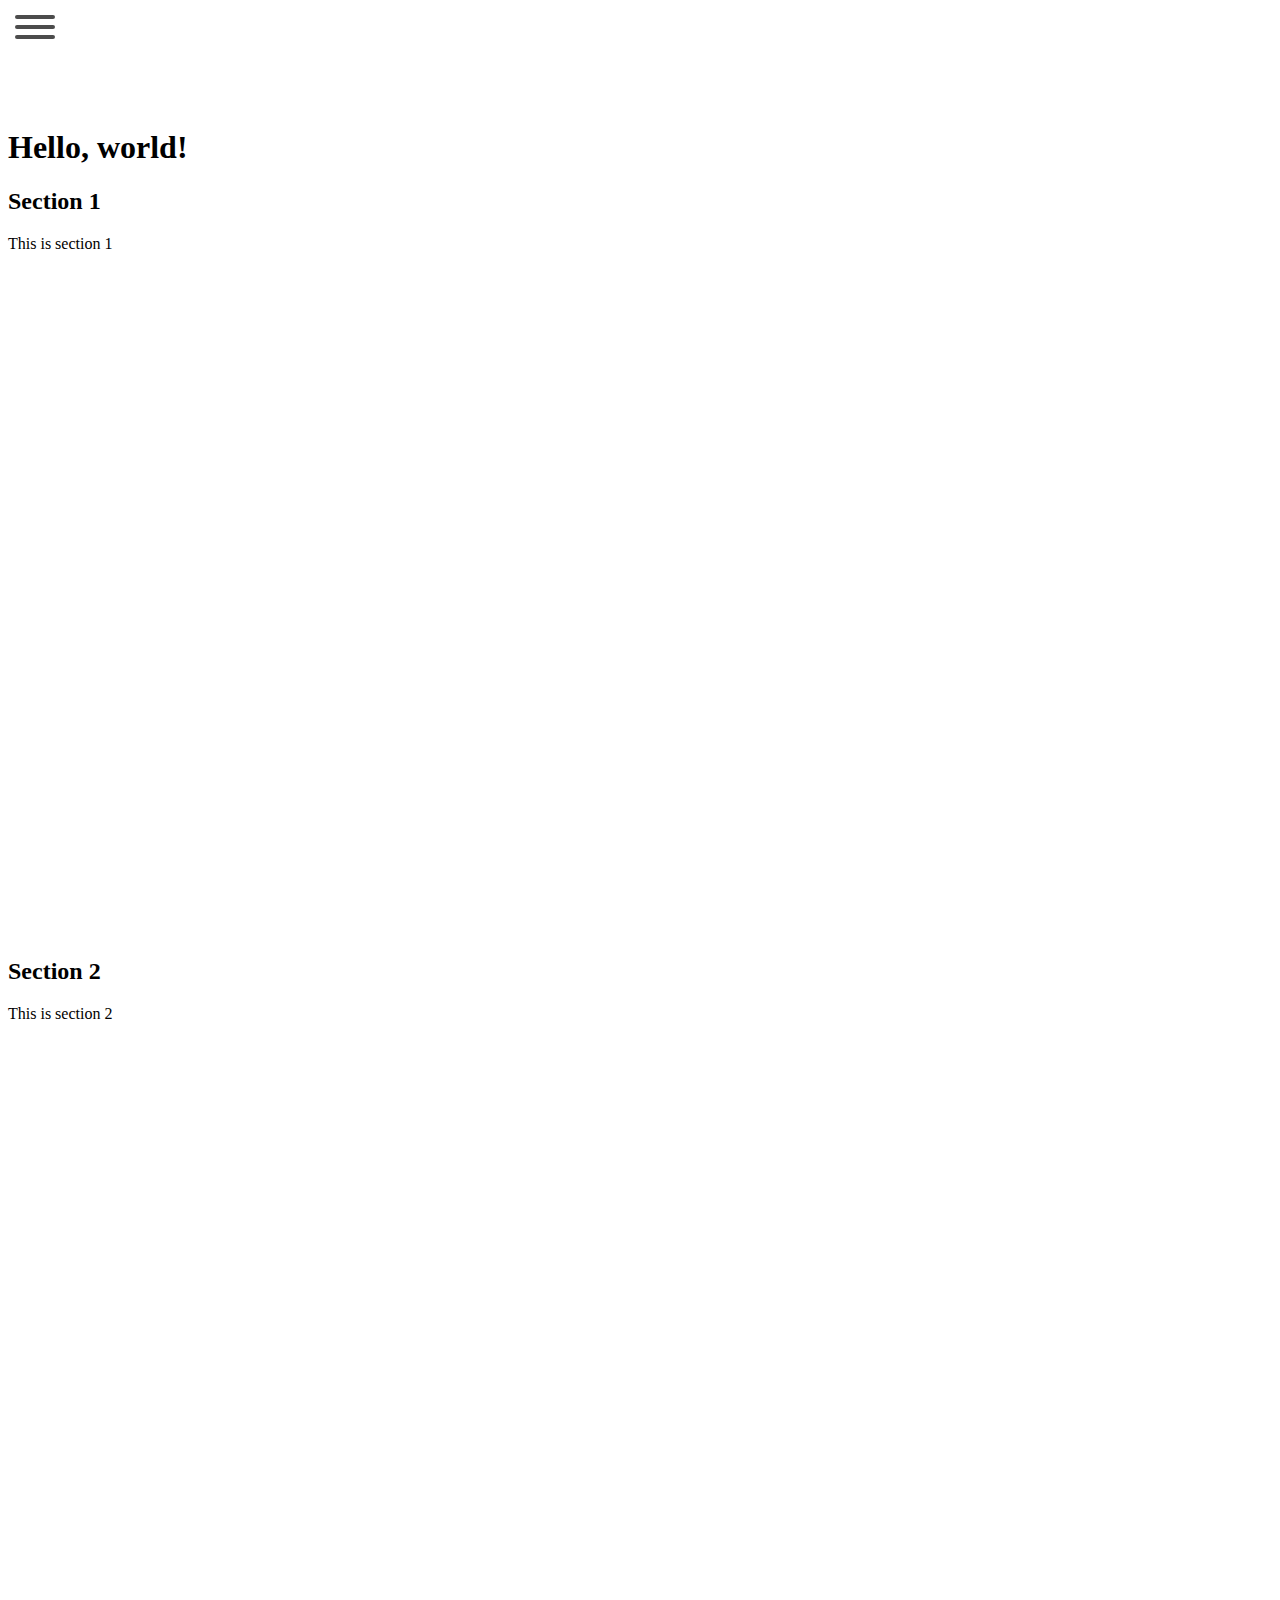
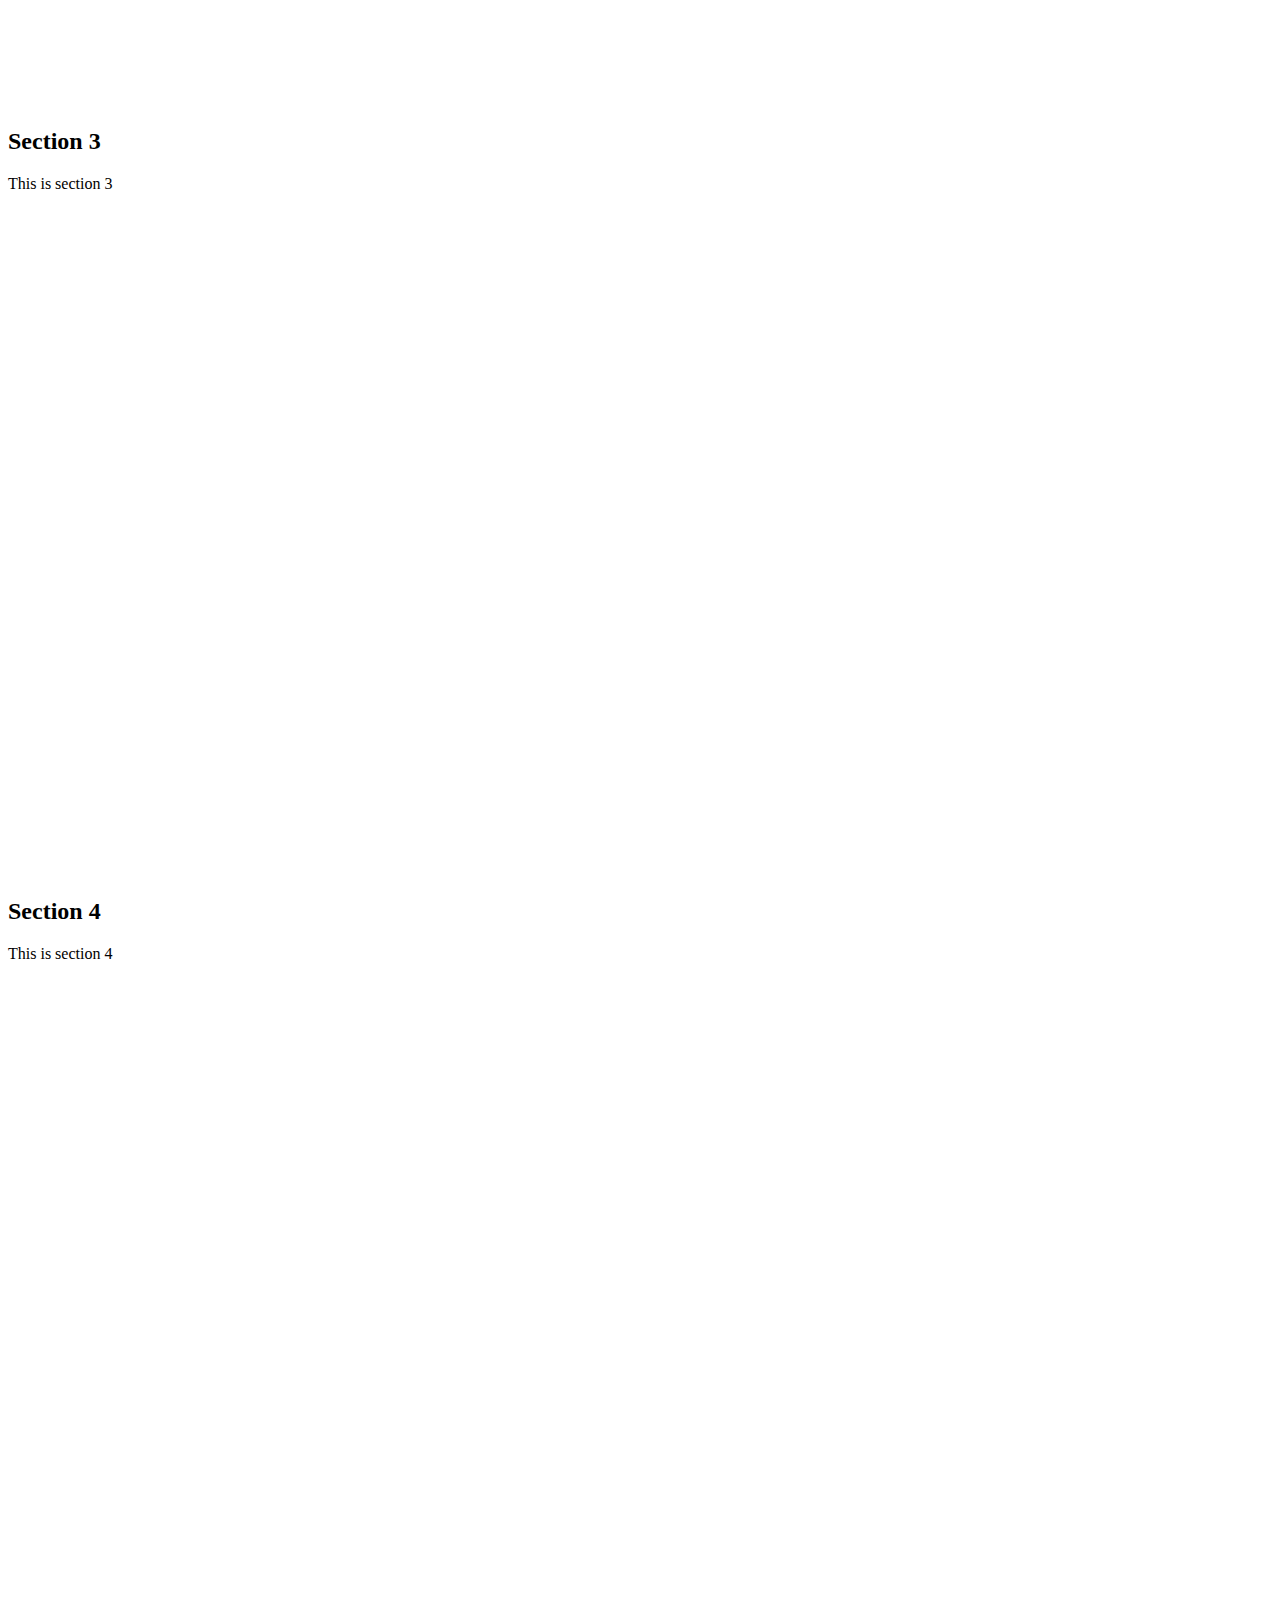
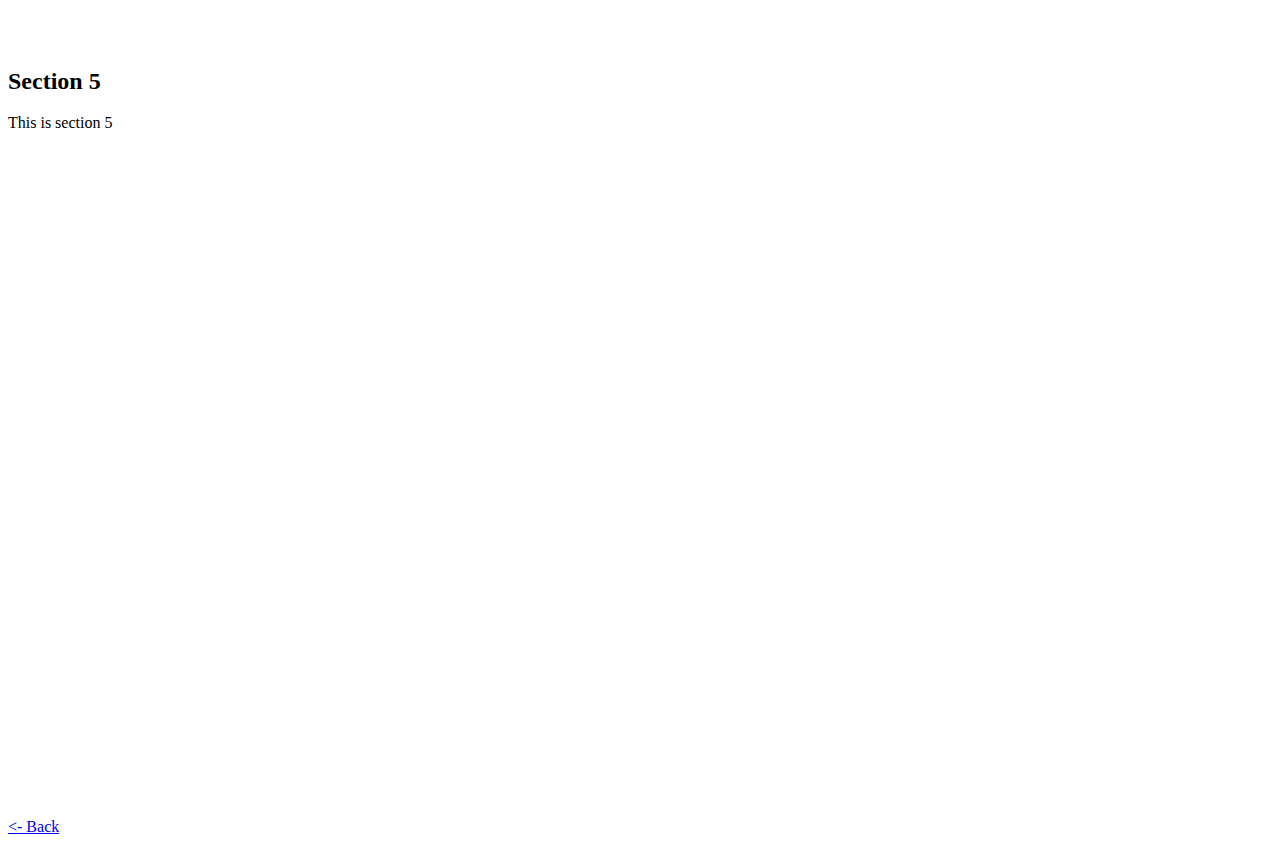
<file: 2-css-hamburger/index.html>
<!DOCTYPE html>
<html lang="en">
  <head>
    <meta charset="utf-8">
    <meta name="viewport" content="width=device-width, initial-scale=1, shrink-to-fit=no">
    <title>Hamburger</title>
    <link href="styles.css" rel="stylesheet">
    <link href="hamburgers.css" rel="stylesheet">
  </head>
  <body>
    <header>
      <a
        href="#main-menu"
        id="main-menu-toggle"
        class="hamburger hamburger--collapse"
        aria-label="Toggle menu"
        aria-role="button"
        onclick="toggleBtn()"
      >
        <span class="hamburger-box">
          <span class="hamburger-inner"></span>
        </span>
      </a>
      <nav
        id="main-menu"
        class="main-menu"
        aria-label="Main menu"
      >
        <ul>
          <li>
            <a href="#section-1">
              Section 1
            </a>
          </li>
          <li>
            <a href="#section-2">
              Section 2
            </a>
          </li>
          <li>
            <a href="#section-3">
              Section 3
            </a>
          </li>
          <li>
            <a href="#section-4">
              Section 4
            </a>
          </li>
          <li>
            <a href="#section-5">
              Section 5
            </a>
          </li>
        </ul>
      </nav>
      <a
        href="#main-menu-toggle"
        class="backdrop"
        tabindex="-1"
        hidden
      ></a>
    </header>
    <main>
      <h1>Hello, world!</h1>
      <div id="section-1">
        <h2>Section 1</h2>
        <p>This is section 1</p>
      </div>
      <div id="section-2">
        <h2>Section 2</h2>
        <p>This is section 2</p>
      </div>
      <div id="section-3">
        <h2>Section 3</h2>
        <p>This is section 3</p>
      </div>
      <div id="section-4">
        <h2>Section 4</h2>
        <p>This is section 4</p>
      </div>
      <div id="section-5">
        <h2>Section 5</h2>
        <p>This is section 5</p>
      </div>
    </main>

    <a href="/">
      <- Back
    </a>

    <script>
      function toggleBtn() {
        var btn = document.getElementsByClassName('hamburger')[0];
        btn.classList.toggle('is-active');
        if (!btn.classList.contains('is-active')) {
          window.location.href = '/';
        }
      }
    </script>
  </body>
</html>
</file>
<file: 2-css-hamburger/styles.css>
main {
  padding-top: 100px;
}

main div {
  min-height: 750px;
}

.hamburger {
  position: fixed;
  top: 0;
  left: 0;
  z-index: 1001;
}

.main-menu {
  position: fixed;
  display: none;
  left: -200px;
  top: 0;
  height: 100%;
  overflow-x: visible;
  overflow-y: auto;
  transition: left 0.3s ease;
  z-index: 999;
}

.main-menu ul{
  list-style: none;
  margin: 0;
  padding-top: 2.5em;
  min-height: 100%;
  width: 200px;
  background-color: #2b2b2b;
}

.main-menu a {
  display: block;
  padding: 0.75em;
  color: white;
  text-decoration: none;
  border-bottom: 1px solid #2b2b2b;
}

.main-menu li:first-child a {
  border-top: 1px solid #2b2b2b;
}

.main-menu a:hover, .main-menu a:focus {
  background: #2b2b2b;
  text-decoration: underline;
}

.main-menu:target {
  display: block;
  left: 0;
  outline: none;
  z-index: 1000;
}

.main-menu:target .hamburger {
  z-index: 1000;
}

.main-menu:target ul {
  position: relative;
  z-index: 1000;
}

.main-menu:target + .backdrop {
  position: fixed;
  display: block;
  left: 0;
  top: 0;
  width: 100%;
  height: 100%;
  z-index: 998;
  background-color: rgba(0,0,0,0.5);
  cursor: default;
}
</file>
<file: 2-css-hamburger/hamburgers.css>
/*!
 * Hamburgers
 * @description Tasty CSS-animated hamburgers
 * @author Jonathan Suh @jonsuh
 * @site https://jonsuh.com/hamburgers
 * @link https://github.com/jonsuh/hamburgers
 */
.hamburger {
  padding: 15px 15px;
  display: inline-block;
  cursor: pointer;
  transition-property: opacity, filter;
  transition-duration: 0.15s;
  transition-timing-function: linear;
  font: inherit;
  color: inherit;
  text-transform: none;
  background-color: transparent;
  border: 0;
  margin: 0;
  overflow: visible; }
  .hamburger:hover {
    opacity: 0.7; }
  .hamburger.is-active:hover {
    opacity: 0.7; }
  .hamburger.is-active .hamburger-inner,
  .hamburger.is-active .hamburger-inner::before,
  .hamburger.is-active .hamburger-inner::after {
    background-color: #000; }

.hamburger-box {
  width: 40px;
  height: 24px;
  display: inline-block;
  position: relative; }

.hamburger-inner {
  display: block;
  top: 50%;
  margin-top: -2px; }
  .hamburger-inner, .hamburger-inner::before, .hamburger-inner::after {
    width: 40px;
    height: 4px;
    background-color: #000;
    border-radius: 4px;
    position: absolute;
    transition-property: transform;
    transition-duration: 0.15s;
    transition-timing-function: ease; }
  .hamburger-inner::before, .hamburger-inner::after {
    content: "";
    display: block; }
  .hamburger-inner::before {
    top: -10px; }
  .hamburger-inner::after {
    bottom: -10px; }

/*
   * 3DX
   */
.hamburger--3dx .hamburger-box {
  perspective: 80px; }

.hamburger--3dx .hamburger-inner {
  transition: transform 0.15s cubic-bezier(0.645, 0.045, 0.355, 1), background-color 0s 0.1s cubic-bezier(0.645, 0.045, 0.355, 1); }
  .hamburger--3dx .hamburger-inner::before, .hamburger--3dx .hamburger-inner::after {
    transition: transform 0s 0.1s cubic-bezier(0.645, 0.045, 0.355, 1); }

.hamburger--3dx.is-active .hamburger-inner {
  background-color: transparent !important;
  transform: rotateY(180deg); }
  .hamburger--3dx.is-active .hamburger-inner::before {
    transform: translate3d(0, 10px, 0) rotate(45deg); }
  .hamburger--3dx.is-active .hamburger-inner::after {
    transform: translate3d(0, -10px, 0) rotate(-45deg); }

/*
   * 3DX Reverse
   */
.hamburger--3dx-r .hamburger-box {
  perspective: 80px; }

.hamburger--3dx-r .hamburger-inner {
  transition: transform 0.15s cubic-bezier(0.645, 0.045, 0.355, 1), background-color 0s 0.1s cubic-bezier(0.645, 0.045, 0.355, 1); }
  .hamburger--3dx-r .hamburger-inner::before, .hamburger--3dx-r .hamburger-inner::after {
    transition: transform 0s 0.1s cubic-bezier(0.645, 0.045, 0.355, 1); }

.hamburger--3dx-r.is-active .hamburger-inner {
  background-color: transparent !important;
  transform: rotateY(-180deg); }
  .hamburger--3dx-r.is-active .hamburger-inner::before {
    transform: translate3d(0, 10px, 0) rotate(45deg); }
  .hamburger--3dx-r.is-active .hamburger-inner::after {
    transform: translate3d(0, -10px, 0) rotate(-45deg); }

/*
   * 3DY
   */
.hamburger--3dy .hamburger-box {
  perspective: 80px; }

.hamburger--3dy .hamburger-inner {
  transition: transform 0.15s cubic-bezier(0.645, 0.045, 0.355, 1), background-color 0s 0.1s cubic-bezier(0.645, 0.045, 0.355, 1); }
  .hamburger--3dy .hamburger-inner::before, .hamburger--3dy .hamburger-inner::after {
    transition: transform 0s 0.1s cubic-bezier(0.645, 0.045, 0.355, 1); }

.hamburger--3dy.is-active .hamburger-inner {
  background-color: transparent !important;
  transform: rotateX(-180deg); }
  .hamburger--3dy.is-active .hamburger-inner::before {
    transform: translate3d(0, 10px, 0) rotate(45deg); }
  .hamburger--3dy.is-active .hamburger-inner::after {
    transform: translate3d(0, -10px, 0) rotate(-45deg); }

/*
   * 3DY Reverse
   */
.hamburger--3dy-r .hamburger-box {
  perspective: 80px; }

.hamburger--3dy-r .hamburger-inner {
  transition: transform 0.15s cubic-bezier(0.645, 0.045, 0.355, 1), background-color 0s 0.1s cubic-bezier(0.645, 0.045, 0.355, 1); }
  .hamburger--3dy-r .hamburger-inner::before, .hamburger--3dy-r .hamburger-inner::after {
    transition: transform 0s 0.1s cubic-bezier(0.645, 0.045, 0.355, 1); }

.hamburger--3dy-r.is-active .hamburger-inner {
  background-color: transparent !important;
  transform: rotateX(180deg); }
  .hamburger--3dy-r.is-active .hamburger-inner::before {
    transform: translate3d(0, 10px, 0) rotate(45deg); }
  .hamburger--3dy-r.is-active .hamburger-inner::after {
    transform: translate3d(0, -10px, 0) rotate(-45deg); }

/*
   * 3DXY
   */
.hamburger--3dxy .hamburger-box {
  perspective: 80px; }

.hamburger--3dxy .hamburger-inner {
  transition: transform 0.15s cubic-bezier(0.645, 0.045, 0.355, 1), background-color 0s 0.1s cubic-bezier(0.645, 0.045, 0.355, 1); }
  .hamburger--3dxy .hamburger-inner::before, .hamburger--3dxy .hamburger-inner::after {
    transition: transform 0s 0.1s cubic-bezier(0.645, 0.045, 0.355, 1); }

.hamburger--3dxy.is-active .hamburger-inner {
  background-color: transparent !important;
  transform: rotateX(180deg) rotateY(180deg); }
  .hamburger--3dxy.is-active .hamburger-inner::before {
    transform: translate3d(0, 10px, 0) rotate(45deg); }
  .hamburger--3dxy.is-active .hamburger-inner::after {
    transform: translate3d(0, -10px, 0) rotate(-45deg); }

/*
   * 3DXY Reverse
   */
.hamburger--3dxy-r .hamburger-box {
  perspective: 80px; }

.hamburger--3dxy-r .hamburger-inner {
  transition: transform 0.15s cubic-bezier(0.645, 0.045, 0.355, 1), background-color 0s 0.1s cubic-bezier(0.645, 0.045, 0.355, 1); }
  .hamburger--3dxy-r .hamburger-inner::before, .hamburger--3dxy-r .hamburger-inner::after {
    transition: transform 0s 0.1s cubic-bezier(0.645, 0.045, 0.355, 1); }

.hamburger--3dxy-r.is-active .hamburger-inner {
  background-color: transparent !important;
  transform: rotateX(180deg) rotateY(180deg) rotateZ(-180deg); }
  .hamburger--3dxy-r.is-active .hamburger-inner::before {
    transform: translate3d(0, 10px, 0) rotate(45deg); }
  .hamburger--3dxy-r.is-active .hamburger-inner::after {
    transform: translate3d(0, -10px, 0) rotate(-45deg); }

/*
   * Arrow
   */
.hamburger--arrow.is-active .hamburger-inner::before {
  transform: translate3d(-8px, 0, 0) rotate(-45deg) scale(0.7, 1); }

.hamburger--arrow.is-active .hamburger-inner::after {
  transform: translate3d(-8px, 0, 0) rotate(45deg) scale(0.7, 1); }

/*
   * Arrow Right
   */
.hamburger--arrow-r.is-active .hamburger-inner::before {
  transform: translate3d(8px, 0, 0) rotate(45deg) scale(0.7, 1); }

.hamburger--arrow-r.is-active .hamburger-inner::after {
  transform: translate3d(8px, 0, 0) rotate(-45deg) scale(0.7, 1); }

/*
   * Arrow Alt
   */
.hamburger--arrowalt .hamburger-inner::before {
  transition: top 0.1s 0.1s ease, transform 0.1s cubic-bezier(0.165, 0.84, 0.44, 1); }

.hamburger--arrowalt .hamburger-inner::after {
  transition: bottom 0.1s 0.1s ease, transform 0.1s cubic-bezier(0.165, 0.84, 0.44, 1); }

.hamburger--arrowalt.is-active .hamburger-inner::before {
  top: 0;
  transform: translate3d(-8px, -10px, 0) rotate(-45deg) scale(0.7, 1);
  transition: top 0.1s ease, transform 0.1s 0.1s cubic-bezier(0.895, 0.03, 0.685, 0.22); }

.hamburger--arrowalt.is-active .hamburger-inner::after {
  bottom: 0;
  transform: translate3d(-8px, 10px, 0) rotate(45deg) scale(0.7, 1);
  transition: bottom 0.1s ease, transform 0.1s 0.1s cubic-bezier(0.895, 0.03, 0.685, 0.22); }

/*
   * Arrow Alt Right
   */
.hamburger--arrowalt-r .hamburger-inner::before {
  transition: top 0.1s 0.1s ease, transform 0.1s cubic-bezier(0.165, 0.84, 0.44, 1); }

.hamburger--arrowalt-r .hamburger-inner::after {
  transition: bottom 0.1s 0.1s ease, transform 0.1s cubic-bezier(0.165, 0.84, 0.44, 1); }

.hamburger--arrowalt-r.is-active .hamburger-inner::before {
  top: 0;
  transform: translate3d(8px, -10px, 0) rotate(45deg) scale(0.7, 1);
  transition: top 0.1s ease, transform 0.1s 0.1s cubic-bezier(0.895, 0.03, 0.685, 0.22); }

.hamburger--arrowalt-r.is-active .hamburger-inner::after {
  bottom: 0;
  transform: translate3d(8px, 10px, 0) rotate(-45deg) scale(0.7, 1);
  transition: bottom 0.1s ease, transform 0.1s 0.1s cubic-bezier(0.895, 0.03, 0.685, 0.22); }

/*
   * Arrow Turn
   */
.hamburger--arrowturn.is-active .hamburger-inner {
  transform: rotate(-180deg); }
  .hamburger--arrowturn.is-active .hamburger-inner::before {
    transform: translate3d(8px, 0, 0) rotate(45deg) scale(0.7, 1); }
  .hamburger--arrowturn.is-active .hamburger-inner::after {
    transform: translate3d(8px, 0, 0) rotate(-45deg) scale(0.7, 1); }

/*
   * Arrow Turn Right
   */
.hamburger--arrowturn-r.is-active .hamburger-inner {
  transform: rotate(-180deg); }
  .hamburger--arrowturn-r.is-active .hamburger-inner::before {
    transform: translate3d(-8px, 0, 0) rotate(-45deg) scale(0.7, 1); }
  .hamburger--arrowturn-r.is-active .hamburger-inner::after {
    transform: translate3d(-8px, 0, 0) rotate(45deg) scale(0.7, 1); }

/*
   * Boring
   */
.hamburger--boring .hamburger-inner, .hamburger--boring .hamburger-inner::before, .hamburger--boring .hamburger-inner::after {
  transition-property: none; }

.hamburger--boring.is-active .hamburger-inner {
  transform: rotate(45deg); }
  .hamburger--boring.is-active .hamburger-inner::before {
    top: 0;
    opacity: 0; }
  .hamburger--boring.is-active .hamburger-inner::after {
    bottom: 0;
    transform: rotate(-90deg); }

/*
   * Collapse
   */
.hamburger--collapse .hamburger-inner {
  top: auto;
  bottom: 0;
  transition-duration: 0.13s;
  transition-delay: 0.13s;
  transition-timing-function: cubic-bezier(0.55, 0.055, 0.675, 0.19); }
  .hamburger--collapse .hamburger-inner::after {
    top: -20px;
    transition: top 0.2s 0.2s cubic-bezier(0.33333, 0.66667, 0.66667, 1), opacity 0.1s linear; }
  .hamburger--collapse .hamburger-inner::before {
    transition: top 0.12s 0.2s cubic-bezier(0.33333, 0.66667, 0.66667, 1), transform 0.13s cubic-bezier(0.55, 0.055, 0.675, 0.19); }

.hamburger--collapse.is-active .hamburger-inner {
  transform: translate3d(0, -10px, 0) rotate(-45deg);
  transition-delay: 0.22s;
  transition-timing-function: cubic-bezier(0.215, 0.61, 0.355, 1); }
  .hamburger--collapse.is-active .hamburger-inner::after {
    top: 0;
    opacity: 0;
    transition: top 0.2s cubic-bezier(0.33333, 0, 0.66667, 0.33333), opacity 0.1s 0.22s linear; }
  .hamburger--collapse.is-active .hamburger-inner::before {
    top: 0;
    transform: rotate(-90deg);
    transition: top 0.1s 0.16s cubic-bezier(0.33333, 0, 0.66667, 0.33333), transform 0.13s 0.25s cubic-bezier(0.215, 0.61, 0.355, 1); }

/*
   * Collapse Reverse
   */
.hamburger--collapse-r .hamburger-inner {
  top: auto;
  bottom: 0;
  transition-duration: 0.13s;
  transition-delay: 0.13s;
  transition-timing-function: cubic-bezier(0.55, 0.055, 0.675, 0.19); }
  .hamburger--collapse-r .hamburger-inner::after {
    top: -20px;
    transition: top 0.2s 0.2s cubic-bezier(0.33333, 0.66667, 0.66667, 1), opacity 0.1s linear; }
  .hamburger--collapse-r .hamburger-inner::before {
    transition: top 0.12s 0.2s cubic-bezier(0.33333, 0.66667, 0.66667, 1), transform 0.13s cubic-bezier(0.55, 0.055, 0.675, 0.19); }

.hamburger--collapse-r.is-active .hamburger-inner {
  transform: translate3d(0, -10px, 0) rotate(45deg);
  transition-delay: 0.22s;
  transition-timing-function: cubic-bezier(0.215, 0.61, 0.355, 1); }
  .hamburger--collapse-r.is-active .hamburger-inner::after {
    top: 0;
    opacity: 0;
    transition: top 0.2s cubic-bezier(0.33333, 0, 0.66667, 0.33333), opacity 0.1s 0.22s linear; }
  .hamburger--collapse-r.is-active .hamburger-inner::before {
    top: 0;
    transform: rotate(90deg);
    transition: top 0.1s 0.16s cubic-bezier(0.33333, 0, 0.66667, 0.33333), transform 0.13s 0.25s cubic-bezier(0.215, 0.61, 0.355, 1); }

/*
   * Elastic
   */
.hamburger--elastic .hamburger-inner {
  top: 2px;
  transition-duration: 0.275s;
  transition-timing-function: cubic-bezier(0.68, -0.55, 0.265, 1.55); }
  .hamburger--elastic .hamburger-inner::before {
    top: 10px;
    transition: opacity 0.125s 0.275s ease; }
  .hamburger--elastic .hamburger-inner::after {
    top: 20px;
    transition: transform 0.275s cubic-bezier(0.68, -0.55, 0.265, 1.55); }

.hamburger--elastic.is-active .hamburger-inner {
  transform: translate3d(0, 10px, 0) rotate(135deg);
  transition-delay: 0.075s; }
  .hamburger--elastic.is-active .hamburger-inner::before {
    transition-delay: 0s;
    opacity: 0; }
  .hamburger--elastic.is-active .hamburger-inner::after {
    transform: translate3d(0, -20px, 0) rotate(-270deg);
    transition-delay: 0.075s; }

/*
   * Elastic Reverse
   */
.hamburger--elastic-r .hamburger-inner {
  top: 2px;
  transition-duration: 0.275s;
  transition-timing-function: cubic-bezier(0.68, -0.55, 0.265, 1.55); }
  .hamburger--elastic-r .hamburger-inner::before {
    top: 10px;
    transition: opacity 0.125s 0.275s ease; }
  .hamburger--elastic-r .hamburger-inner::after {
    top: 20px;
    transition: transform 0.275s cubic-bezier(0.68, -0.55, 0.265, 1.55); }

.hamburger--elastic-r.is-active .hamburger-inner {
  transform: translate3d(0, 10px, 0) rotate(-135deg);
  transition-delay: 0.075s; }
  .hamburger--elastic-r.is-active .hamburger-inner::before {
    transition-delay: 0s;
    opacity: 0; }
  .hamburger--elastic-r.is-active .hamburger-inner::after {
    transform: translate3d(0, -20px, 0) rotate(270deg);
    transition-delay: 0.075s; }

/*
   * Emphatic
   */
.hamburger--emphatic {
  overflow: hidden; }
  .hamburger--emphatic .hamburger-inner {
    transition: background-color 0.125s 0.175s ease-in; }
    .hamburger--emphatic .hamburger-inner::before {
      left: 0;
      transition: transform 0.125s cubic-bezier(0.6, 0.04, 0.98, 0.335), top 0.05s 0.125s linear, left 0.125s 0.175s ease-in; }
    .hamburger--emphatic .hamburger-inner::after {
      top: 10px;
      right: 0;
      transition: transform 0.125s cubic-bezier(0.6, 0.04, 0.98, 0.335), top 0.05s 0.125s linear, right 0.125s 0.175s ease-in; }
  .hamburger--emphatic.is-active .hamburger-inner {
    transition-delay: 0s;
    transition-timing-function: ease-out;
    background-color: transparent !important; }
    .hamburger--emphatic.is-active .hamburger-inner::before {
      left: -80px;
      top: -80px;
      transform: translate3d(80px, 80px, 0) rotate(45deg);
      transition: left 0.125s ease-out, top 0.05s 0.125s linear, transform 0.125s 0.175s cubic-bezier(0.075, 0.82, 0.165, 1); }
    .hamburger--emphatic.is-active .hamburger-inner::after {
      right: -80px;
      top: -80px;
      transform: translate3d(-80px, 80px, 0) rotate(-45deg);
      transition: right 0.125s ease-out, top 0.05s 0.125s linear, transform 0.125s 0.175s cubic-bezier(0.075, 0.82, 0.165, 1); }

/*
   * Emphatic Reverse
   */
.hamburger--emphatic-r {
  overflow: hidden; }
  .hamburger--emphatic-r .hamburger-inner {
    transition: background-color 0.125s 0.175s ease-in; }
    .hamburger--emphatic-r .hamburger-inner::before {
      left: 0;
      transition: transform 0.125s cubic-bezier(0.6, 0.04, 0.98, 0.335), top 0.05s 0.125s linear, left 0.125s 0.175s ease-in; }
    .hamburger--emphatic-r .hamburger-inner::after {
      top: 10px;
      right: 0;
      transition: transform 0.125s cubic-bezier(0.6, 0.04, 0.98, 0.335), top 0.05s 0.125s linear, right 0.125s 0.175s ease-in; }
  .hamburger--emphatic-r.is-active .hamburger-inner {
    transition-delay: 0s;
    transition-timing-function: ease-out;
    background-color: transparent !important; }
    .hamburger--emphatic-r.is-active .hamburger-inner::before {
      left: -80px;
      top: 80px;
      transform: translate3d(80px, -80px, 0) rotate(-45deg);
      transition: left 0.125s ease-out, top 0.05s 0.125s linear, transform 0.125s 0.175s cubic-bezier(0.075, 0.82, 0.165, 1); }
    .hamburger--emphatic-r.is-active .hamburger-inner::after {
      right: -80px;
      top: 80px;
      transform: translate3d(-80px, -80px, 0) rotate(45deg);
      transition: right 0.125s ease-out, top 0.05s 0.125s linear, transform 0.125s 0.175s cubic-bezier(0.075, 0.82, 0.165, 1); }

/*
   * Minus
   */
.hamburger--minus .hamburger-inner::before, .hamburger--minus .hamburger-inner::after {
  transition: bottom 0.08s 0s ease-out, top 0.08s 0s ease-out, opacity 0s linear; }

.hamburger--minus.is-active .hamburger-inner::before, .hamburger--minus.is-active .hamburger-inner::after {
  opacity: 0;
  transition: bottom 0.08s ease-out, top 0.08s ease-out, opacity 0s 0.08s linear; }

.hamburger--minus.is-active .hamburger-inner::before {
  top: 0; }

.hamburger--minus.is-active .hamburger-inner::after {
  bottom: 0; }

/*
   * Slider
   */
.hamburger--slider .hamburger-inner {
  top: 2px; }
  .hamburger--slider .hamburger-inner::before {
    top: 10px;
    transition-property: transform, opacity;
    transition-timing-function: ease;
    transition-duration: 0.15s; }
  .hamburger--slider .hamburger-inner::after {
    top: 20px; }

.hamburger--slider.is-active .hamburger-inner {
  transform: translate3d(0, 10px, 0) rotate(45deg); }
  .hamburger--slider.is-active .hamburger-inner::before {
    transform: rotate(-45deg) translate3d(-5.71429px, -6px, 0);
    opacity: 0; }
  .hamburger--slider.is-active .hamburger-inner::after {
    transform: translate3d(0, -20px, 0) rotate(-90deg); }

/*
   * Slider Reverse
   */
.hamburger--slider-r .hamburger-inner {
  top: 2px; }
  .hamburger--slider-r .hamburger-inner::before {
    top: 10px;
    transition-property: transform, opacity;
    transition-timing-function: ease;
    transition-duration: 0.15s; }
  .hamburger--slider-r .hamburger-inner::after {
    top: 20px; }

.hamburger--slider-r.is-active .hamburger-inner {
  transform: translate3d(0, 10px, 0) rotate(-45deg); }
  .hamburger--slider-r.is-active .hamburger-inner::before {
    transform: rotate(45deg) translate3d(5.71429px, -6px, 0);
    opacity: 0; }
  .hamburger--slider-r.is-active .hamburger-inner::after {
    transform: translate3d(0, -20px, 0) rotate(90deg); }

/*
   * Spin
   */
.hamburger--spin .hamburger-inner {
  transition-duration: 0.22s;
  transition-timing-function: cubic-bezier(0.55, 0.055, 0.675, 0.19); }
  .hamburger--spin .hamburger-inner::before {
    transition: top 0.1s 0.25s ease-in, opacity 0.1s ease-in; }
  .hamburger--spin .hamburger-inner::after {
    transition: bottom 0.1s 0.25s ease-in, transform 0.22s cubic-bezier(0.55, 0.055, 0.675, 0.19); }

.hamburger--spin.is-active .hamburger-inner {
  transform: rotate(225deg);
  transition-delay: 0.12s;
  transition-timing-function: cubic-bezier(0.215, 0.61, 0.355, 1); }
  .hamburger--spin.is-active .hamburger-inner::before {
    top: 0;
    opacity: 0;
    transition: top 0.1s ease-out, opacity 0.1s 0.12s ease-out; }
  .hamburger--spin.is-active .hamburger-inner::after {
    bottom: 0;
    transform: rotate(-90deg);
    transition: bottom 0.1s ease-out, transform 0.22s 0.12s cubic-bezier(0.215, 0.61, 0.355, 1); }

/*
   * Spin Reverse
   */
.hamburger--spin-r .hamburger-inner {
  transition-duration: 0.22s;
  transition-timing-function: cubic-bezier(0.55, 0.055, 0.675, 0.19); }
  .hamburger--spin-r .hamburger-inner::before {
    transition: top 0.1s 0.25s ease-in, opacity 0.1s ease-in; }
  .hamburger--spin-r .hamburger-inner::after {
    transition: bottom 0.1s 0.25s ease-in, transform 0.22s cubic-bezier(0.55, 0.055, 0.675, 0.19); }

.hamburger--spin-r.is-active .hamburger-inner {
  transform: rotate(-225deg);
  transition-delay: 0.12s;
  transition-timing-function: cubic-bezier(0.215, 0.61, 0.355, 1); }
  .hamburger--spin-r.is-active .hamburger-inner::before {
    top: 0;
    opacity: 0;
    transition: top 0.1s ease-out, opacity 0.1s 0.12s ease-out; }
  .hamburger--spin-r.is-active .hamburger-inner::after {
    bottom: 0;
    transform: rotate(90deg);
    transition: bottom 0.1s ease-out, transform 0.22s 0.12s cubic-bezier(0.215, 0.61, 0.355, 1); }

/*
   * Spring
   */
.hamburger--spring .hamburger-inner {
  top: 2px;
  transition: background-color 0s 0.13s linear; }
  .hamburger--spring .hamburger-inner::before {
    top: 10px;
    transition: top 0.1s 0.2s cubic-bezier(0.33333, 0.66667, 0.66667, 1), transform 0.13s cubic-bezier(0.55, 0.055, 0.675, 0.19); }
  .hamburger--spring .hamburger-inner::after {
    top: 20px;
    transition: top 0.2s 0.2s cubic-bezier(0.33333, 0.66667, 0.66667, 1), transform 0.13s cubic-bezier(0.55, 0.055, 0.675, 0.19); }

.hamburger--spring.is-active .hamburger-inner {
  transition-delay: 0.22s;
  background-color: transparent !important; }
  .hamburger--spring.is-active .hamburger-inner::before {
    top: 0;
    transition: top 0.1s 0.15s cubic-bezier(0.33333, 0, 0.66667, 0.33333), transform 0.13s 0.22s cubic-bezier(0.215, 0.61, 0.355, 1);
    transform: translate3d(0, 10px, 0) rotate(45deg); }
  .hamburger--spring.is-active .hamburger-inner::after {
    top: 0;
    transition: top 0.2s cubic-bezier(0.33333, 0, 0.66667, 0.33333), transform 0.13s 0.22s cubic-bezier(0.215, 0.61, 0.355, 1);
    transform: translate3d(0, 10px, 0) rotate(-45deg); }

/*
   * Spring Reverse
   */
.hamburger--spring-r .hamburger-inner {
  top: auto;
  bottom: 0;
  transition-duration: 0.13s;
  transition-delay: 0s;
  transition-timing-function: cubic-bezier(0.55, 0.055, 0.675, 0.19); }
  .hamburger--spring-r .hamburger-inner::after {
    top: -20px;
    transition: top 0.2s 0.2s cubic-bezier(0.33333, 0.66667, 0.66667, 1), opacity 0s linear; }
  .hamburger--spring-r .hamburger-inner::before {
    transition: top 0.1s 0.2s cubic-bezier(0.33333, 0.66667, 0.66667, 1), transform 0.13s cubic-bezier(0.55, 0.055, 0.675, 0.19); }

.hamburger--spring-r.is-active .hamburger-inner {
  transform: translate3d(0, -10px, 0) rotate(-45deg);
  transition-delay: 0.22s;
  transition-timing-function: cubic-bezier(0.215, 0.61, 0.355, 1); }
  .hamburger--spring-r.is-active .hamburger-inner::after {
    top: 0;
    opacity: 0;
    transition: top 0.2s cubic-bezier(0.33333, 0, 0.66667, 0.33333), opacity 0s 0.22s linear; }
  .hamburger--spring-r.is-active .hamburger-inner::before {
    top: 0;
    transform: rotate(90deg);
    transition: top 0.1s 0.15s cubic-bezier(0.33333, 0, 0.66667, 0.33333), transform 0.13s 0.22s cubic-bezier(0.215, 0.61, 0.355, 1); }

/*
   * Stand
   */
.hamburger--stand .hamburger-inner {
  transition: transform 0.075s 0.15s cubic-bezier(0.55, 0.055, 0.675, 0.19), background-color 0s 0.075s linear; }
  .hamburger--stand .hamburger-inner::before {
    transition: top 0.075s 0.075s ease-in, transform 0.075s 0s cubic-bezier(0.55, 0.055, 0.675, 0.19); }
  .hamburger--stand .hamburger-inner::after {
    transition: bottom 0.075s 0.075s ease-in, transform 0.075s 0s cubic-bezier(0.55, 0.055, 0.675, 0.19); }

.hamburger--stand.is-active .hamburger-inner {
  transform: rotate(90deg);
  background-color: transparent !important;
  transition: transform 0.075s 0s cubic-bezier(0.215, 0.61, 0.355, 1), background-color 0s 0.15s linear; }
  .hamburger--stand.is-active .hamburger-inner::before {
    top: 0;
    transform: rotate(-45deg);
    transition: top 0.075s 0.1s ease-out, transform 0.075s 0.15s cubic-bezier(0.215, 0.61, 0.355, 1); }
  .hamburger--stand.is-active .hamburger-inner::after {
    bottom: 0;
    transform: rotate(45deg);
    transition: bottom 0.075s 0.1s ease-out, transform 0.075s 0.15s cubic-bezier(0.215, 0.61, 0.355, 1); }

/*
   * Stand Reverse
   */
.hamburger--stand-r .hamburger-inner {
  transition: transform 0.075s 0.15s cubic-bezier(0.55, 0.055, 0.675, 0.19), background-color 0s 0.075s linear; }
  .hamburger--stand-r .hamburger-inner::before {
    transition: top 0.075s 0.075s ease-in, transform 0.075s 0s cubic-bezier(0.55, 0.055, 0.675, 0.19); }
  .hamburger--stand-r .hamburger-inner::after {
    transition: bottom 0.075s 0.075s ease-in, transform 0.075s 0s cubic-bezier(0.55, 0.055, 0.675, 0.19); }

.hamburger--stand-r.is-active .hamburger-inner {
  transform: rotate(-90deg);
  background-color: transparent !important;
  transition: transform 0.075s 0s cubic-bezier(0.215, 0.61, 0.355, 1), background-color 0s 0.15s linear; }
  .hamburger--stand-r.is-active .hamburger-inner::before {
    top: 0;
    transform: rotate(-45deg);
    transition: top 0.075s 0.1s ease-out, transform 0.075s 0.15s cubic-bezier(0.215, 0.61, 0.355, 1); }
  .hamburger--stand-r.is-active .hamburger-inner::after {
    bottom: 0;
    transform: rotate(45deg);
    transition: bottom 0.075s 0.1s ease-out, transform 0.075s 0.15s cubic-bezier(0.215, 0.61, 0.355, 1); }

/*
   * Squeeze
   */
.hamburger--squeeze .hamburger-inner {
  transition-duration: 0.075s;
  transition-timing-function: cubic-bezier(0.55, 0.055, 0.675, 0.19); }
  .hamburger--squeeze .hamburger-inner::before {
    transition: top 0.075s 0.12s ease, opacity 0.075s ease; }
  .hamburger--squeeze .hamburger-inner::after {
    transition: bottom 0.075s 0.12s ease, transform 0.075s cubic-bezier(0.55, 0.055, 0.675, 0.19); }

.hamburger--squeeze.is-active .hamburger-inner {
  transform: rotate(45deg);
  transition-delay: 0.12s;
  transition-timing-function: cubic-bezier(0.215, 0.61, 0.355, 1); }
  .hamburger--squeeze.is-active .hamburger-inner::before {
    top: 0;
    opacity: 0;
    transition: top 0.075s ease, opacity 0.075s 0.12s ease; }
  .hamburger--squeeze.is-active .hamburger-inner::after {
    bottom: 0;
    transform: rotate(-90deg);
    transition: bottom 0.075s ease, transform 0.075s 0.12s cubic-bezier(0.215, 0.61, 0.355, 1); }

/*
   * Vortex
   */
.hamburger--vortex .hamburger-inner {
  transition-duration: 0.2s;
  transition-timing-function: cubic-bezier(0.19, 1, 0.22, 1); }
  .hamburger--vortex .hamburger-inner::before, .hamburger--vortex .hamburger-inner::after {
    transition-duration: 0s;
    transition-delay: 0.1s;
    transition-timing-function: linear; }
  .hamburger--vortex .hamburger-inner::before {
    transition-property: top, opacity; }
  .hamburger--vortex .hamburger-inner::after {
    transition-property: bottom, transform; }

.hamburger--vortex.is-active .hamburger-inner {
  transform: rotate(765deg);
  transition-timing-function: cubic-bezier(0.19, 1, 0.22, 1); }
  .hamburger--vortex.is-active .hamburger-inner::before, .hamburger--vortex.is-active .hamburger-inner::after {
    transition-delay: 0s; }
  .hamburger--vortex.is-active .hamburger-inner::before {
    top: 0;
    opacity: 0; }
  .hamburger--vortex.is-active .hamburger-inner::after {
    bottom: 0;
    transform: rotate(90deg); }

/*
   * Vortex Reverse
   */
.hamburger--vortex-r .hamburger-inner {
  transition-duration: 0.2s;
  transition-timing-function: cubic-bezier(0.19, 1, 0.22, 1); }
  .hamburger--vortex-r .hamburger-inner::before, .hamburger--vortex-r .hamburger-inner::after {
    transition-duration: 0s;
    transition-delay: 0.1s;
    transition-timing-function: linear; }
  .hamburger--vortex-r .hamburger-inner::before {
    transition-property: top, opacity; }
  .hamburger--vortex-r .hamburger-inner::after {
    transition-property: bottom, transform; }

.hamburger--vortex-r.is-active .hamburger-inner {
  transform: rotate(-765deg);
  transition-timing-function: cubic-bezier(0.19, 1, 0.22, 1); }
  .hamburger--vortex-r.is-active .hamburger-inner::before, .hamburger--vortex-r.is-active .hamburger-inner::after {
    transition-delay: 0s; }
  .hamburger--vortex-r.is-active .hamburger-inner::before {
    top: 0;
    opacity: 0; }
  .hamburger--vortex-r.is-active .hamburger-inner::after {
    bottom: 0;
    transform: rotate(-90deg); }
</file>
